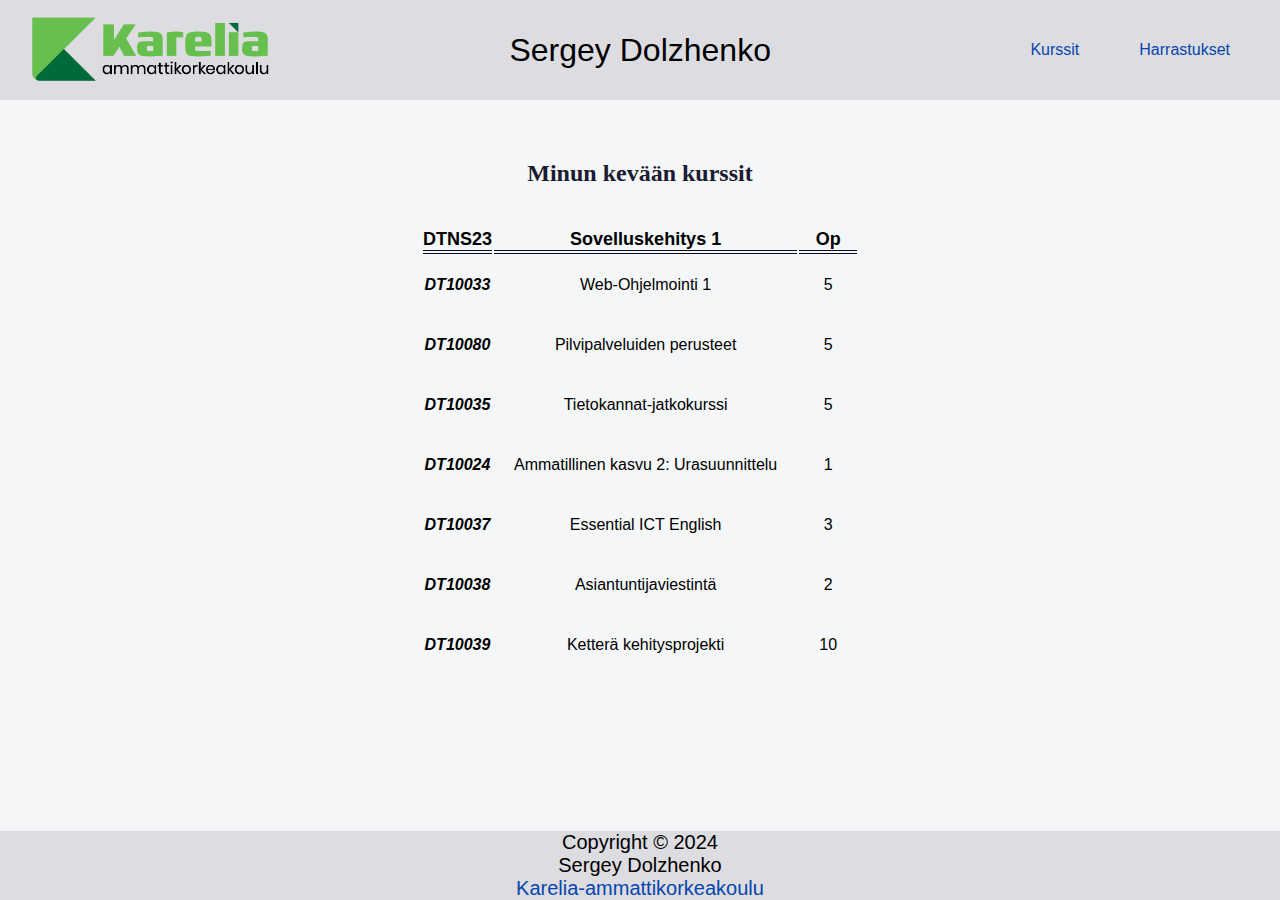
<file: index.html>
<!DOCTYPE html>
<html lang="en">
  <head>
    <meta charset="UTF-8" />
    <meta name="viewport" content="width=device-width, initial-scale=1.0" />
    <link rel="stylesheet" href="style.css" />
    <title>HTML/CSS basic</title>
  </head>
  <body>
    <header class="header">
      <img
        id="karelia-logo"
        src="./img/Karelia_AMK_logo_RGB.webp"
        alt="Karelia AMK Logo"
      />
      <h1>Sergey Dolzhenko</h1>
      <nav>
        <ul>
          <li><a href="index.html">Kurssit</a></li>
          <li><a href="hobbies.html">Harrastukset</a></li>
        </ul>
      </nav>
    </header>
    <main>
      <section>
        <div class="table">
          <table>
            <caption>
              Minun kevään kurssit
            </caption>
            <thead>
              <tr>
                <th class="table-header">DTNS23</th>
                <th class="table-header">Sovelluskehitys 1</th>
                <th class="table-header">Op</th>
              </tr>
            </thead>
            <tbody class="table-body">
              <tr>
                <th>DT10033</th>
                <td>Web-Ohjelmointi 1</td>
                <td>5</td>
              </tr>
              <tr>
                <th>DT10080</th>
                <td>Pilvipalveluiden perusteet</td>
                <td>5</td>
              </tr>
              <tr>
                <th>DT10035</th>
                <td>Tietokannat-jatkokurssi</td>
                <td>5</td>
              </tr>
              <tr>
                <th>DT10024</th>
                <td>Ammatillinen kasvu 2: Urasuunnittelu</td>
                <td>1</td>
              </tr>
              <tr>
                <th>DT10037</th>
                <td>Essential ICT English</td>
                <td>3</td>
              </tr>
              <tr>
                <th>DT10038</th>
                <td>Asiantuntijaviestintä</td>
                <td>2</td>
              </tr>
              <tr>
                <th>DT10039</th>
                <td>Ketterä kehitysprojekti</td>
                <td>10</td>
              </tr>
            </tbody>
          </table>
        </div>
      </section>
    </main>
    <footer class="info">
      <p>Copyright &copy 2024</p>
      <p>Sergey Dolzhenko</p>
      <p>
        <a href="https://www.karelia.fi/" target="_blank"
          >Karelia-ammattikorkeakoulu</a
        >
      </p>
    </footer>
  </body>
</html>
</file>
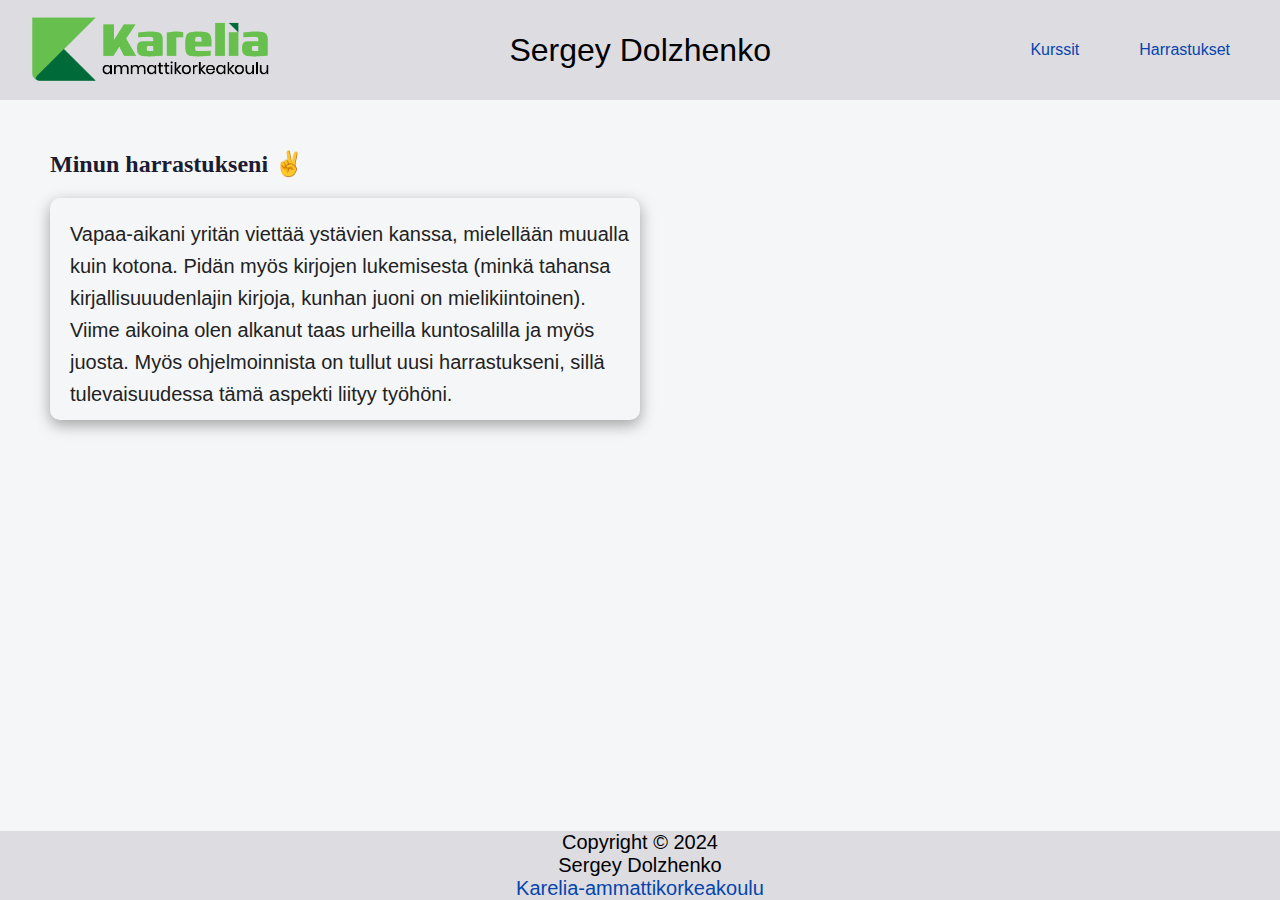
<file: hobbies.html>
<!DOCTYPE html>
<html lang="en">
  <head>
    <meta charset="UTF-8" />
    <meta name="viewport" content="width=device-width, initial-scale=1.0" />
    <link rel="stylesheet" href="style.css" />
    <title>HTML/CSS basic</title>
  </head>
  <body>
    <header class="header">
      <img
        id="karelia-logo"
        src="./img/Karelia_AMK_logo_RGB.webp"
        alt="Karelia AMK Logo"
      />
      <h1>Sergey Dolzhenko</h1>
      <nav>
        <ul>
          <li><a href="index.html">Kurssit</a></li>
          <li><a href="hobbies.html">Harrastukset</a></li>
        </ul>
      </nav>
    </header>
    <main>
      <section class="hobbies">
        <h2>Minun harrastukseni &#9996;</h2>
        <p>
          Vapaa-aikani yritän viettää ystävien kanssa, mielellään muualla kuin
          kotona. Pidän myös kirjojen lukemisesta (minkä tahansa
          kirjallisuuudenlajin kirjoja, kunhan juoni on mielikiintoinen). Viime
          aikoina olen alkanut taas urheilla kuntosalilla ja myös juosta. Myös
          ohjelmoinnista on tullut uusi harrastukseni, sillä tulevaisuudessa
          tämä aspekti liityy työhöni.
        </p>
      </section>
    </main>
    <footer class="info">
      <p>Copyright &copy 2024</p>
      <p>Sergey Dolzhenko</p>
      <p>
        <a href="https://www.karelia.fi/" target="_blank"
          >Karelia-ammattikorkeakoulu</a
        >
      </p>
    </footer>
  </body>
</html>
</file>
<file: style.css>
* {
  box-sizing: border-box;
  margin: 0;
  padding: 0;
}

body {
  font-family: Helvetica, sans-serif;
  background: #f5f6f7;
  min-height: 100vh;
  display: flex;
  flex-direction: column;
}

/* index.html style */

.header {
  width: 100%;
  height: 100px;
  display: flex;
  align-items: center;
  justify-content: space-between;
  background-color: #dcdce1;
}

h1 {
  padding: 0 40px 0 0;
  color: black;
  font-family: "Open Sans", sans-serif;
  font-weight: 300;
}

h2 {
  font-weight: bold;
  font-family: Verdana, Tahoma;
  color: #1b1b32;
  font-size: 24px;
}

#karelia-logo {
  width: 300px;
}

.header ul {
  display: flex;
  align-items: center;
  justify-content: center;
}

.header li {
  display: block;
  margin: 10px;
  padding: 0 40px 0 0;
}

.header a {
  text-decoration: none;
  color: #0645ad;
  background: none;
}

.header a:hover {
  cursor: pointer;
  text-decoration: underline;
  color: red;
}

.table {
  display: flex;
  justify-content: center;
  align-items: center;
}

.table caption {
  font-weight: bold;
  font-family: Verdana, Tahoma;
  color: #1b1b32;
  font-size: 24px;
  padding: 60px 0 20px 0;
  margin: 0 auto;
}

.table-header {
  font-size: large;
  border-bottom: 4px double #0a0a23;
  padding: 20px 0 0 0;
}

.table-body th {
  font-style: italic;
  font-weight: 700;
}

.table-body td {
  padding: 20px;
  text-align: center;
}

.info {
  margin-top: auto;
  width: 100%;
  height: 100%;
  background-color: #dcdce1;
  display: block;
  text-align: center;
  font-size: 20px;
}

.info a {
  text-decoration: none;
  background: none;
  color: #0645ad;
}

.info a:hover {
  cursor: pointer;
  text-decoration: underline;
  color: red;
}

/* hobbies.html style */

.hobbies {
  padding: 50px;
}

.hobbies p {
  padding: 20px 0 10px 20px;
  margin: 20px 0 0 0;
  width: 50%;
  color: #222;
  font-family: "Open Sans", sans-serif;
  font-size: 20px;
  font-weight: 300;
  line-height: 32px;
  border-radius: 10px;
  box-shadow: rgba(0, 0, 0, 0.35) 0px 5px 15px;
}
</file>
